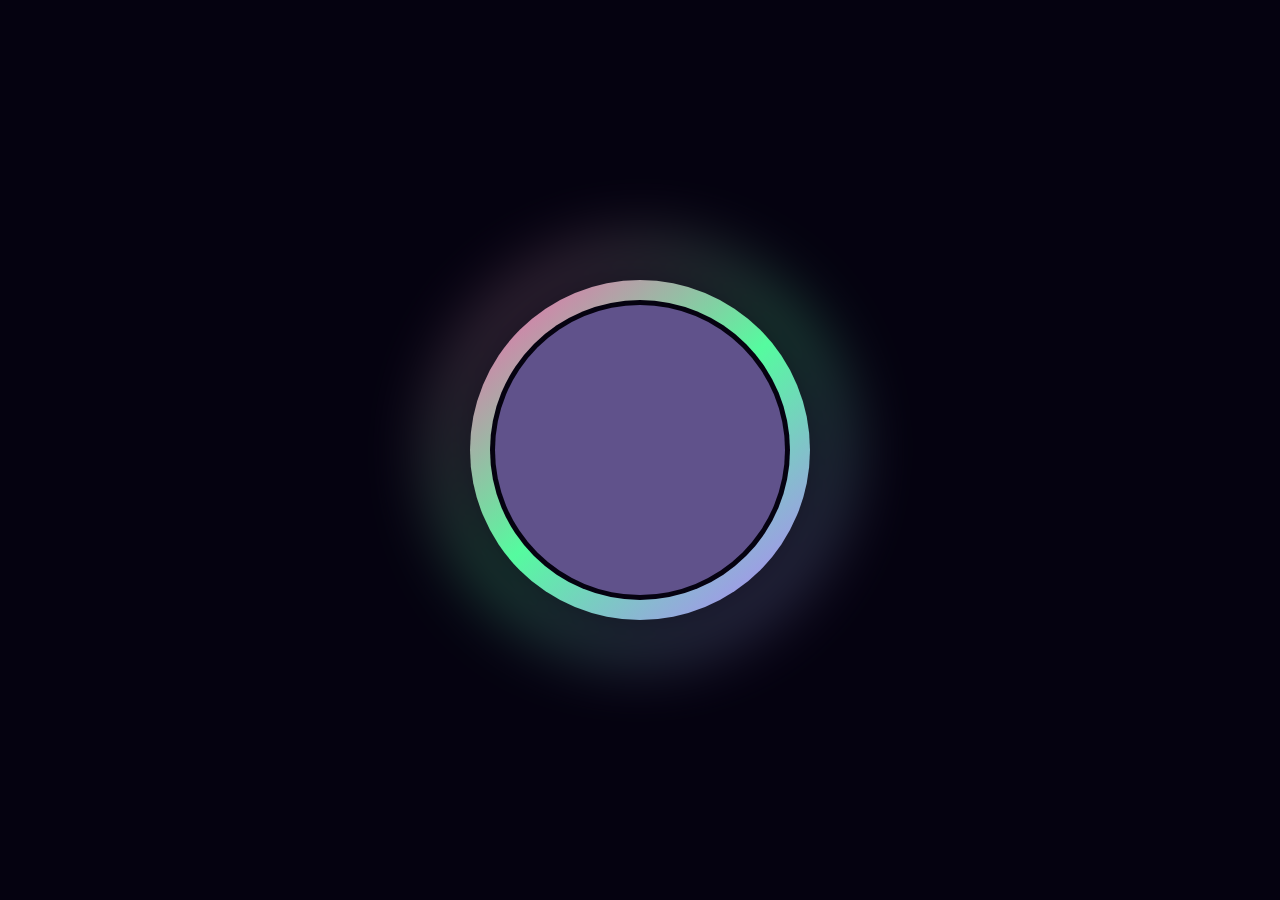
<file: TemaAnimatieCSS/index.html>
<!DOCTYPE html>
<html lang="en">

<head>
    <meta charset="UTF-8">
    <meta name="viewport" content="width=device-width, initial-scale=1.0">
    <title>Animatie CSS</title>
    <link rel="stylesheet" href="./style.css">
</head>

<body>
    <div class="circle"></div>
    <div class="inner-circle"></div>
</body>

</html>
</file>
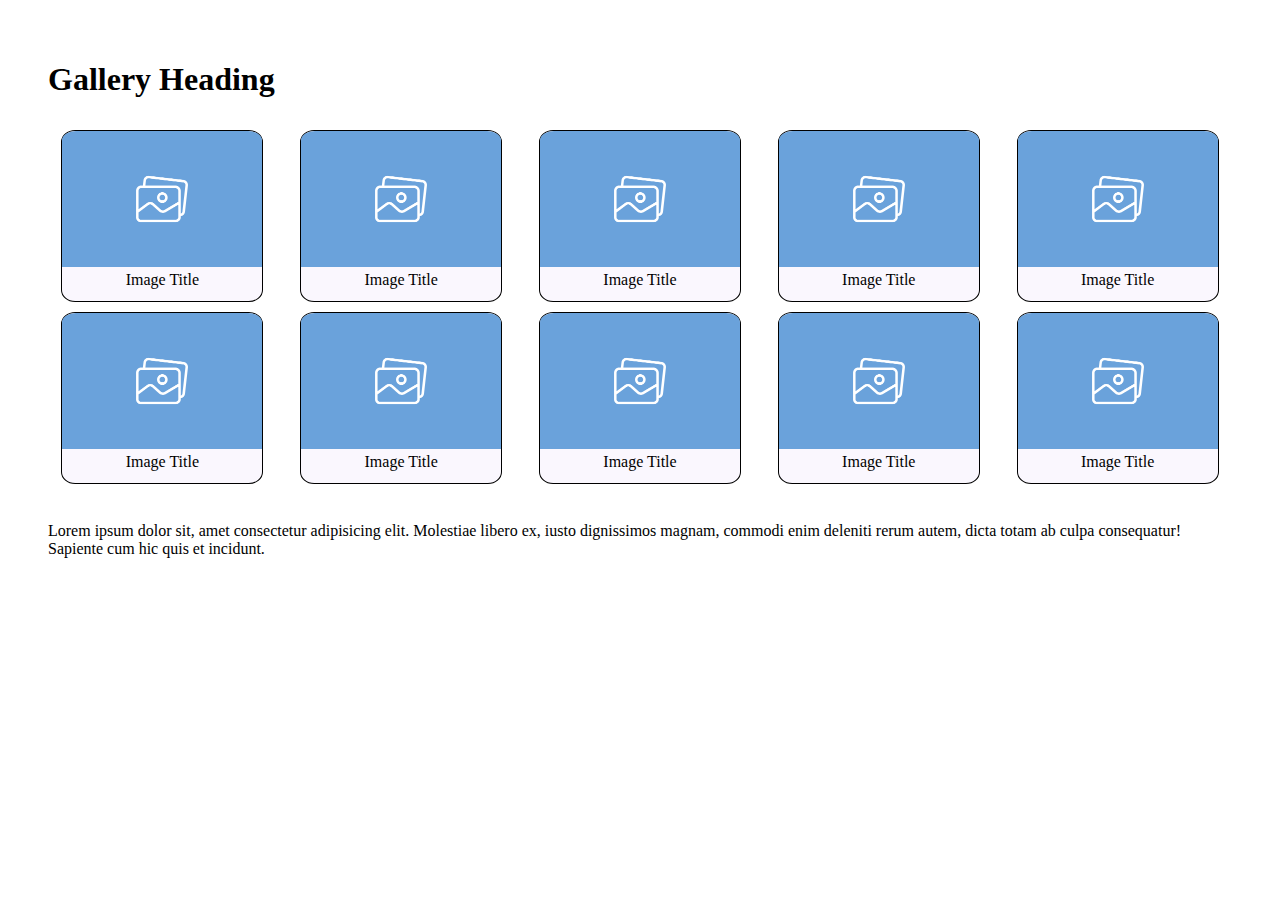
<file: TemaGalerieResponsive/index.html>
<!DOCTYPE html>
<html lang="en">

<head>
    <meta charset="UTF-8">
    <meta name="viewport" content="width=device-width, initial-scale=1.0">
    <title>Responsive Gallery</title>
    <link rel="stylesheet" href="./style.css">
</head>

<body>
    <div class="gallery-container">
        <div class="gallery-title">
            <h1>Gallery Heading</h1>
        </div>
        
        <div class="gallery" id="gallery-1">
            <img src="./img/placeholder-image.png">
            <div class="gallery-desc">Image Title</div>
        </div>

        <div class="gallery" id="gallery-2">
            <img src="./img/placeholder-image.png">
            <div class="gallery-desc">Image Title</div>
        </div>

        <div class="gallery" id="gallery-3">
            <img src="./img/placeholder-image.png">
            <div class="gallery-desc">Image Title</div>
        </div>

        <div class="gallery" id="gallery-4">
            <img src="./img/placeholder-image.png">
            <div class="gallery-desc">Image Title</div>
        </div>

        <div class="gallery" id="gallery-5">
            <img src="./img/placeholder-image.png">
            <div class="gallery-desc">Image Title</div>
        </div>

        <div class="gallery" id="gallery-6">
            <img src="./img/placeholder-image.png">
            <div class="gallery-desc">Image Title</div>
        </div>

        <div class="gallery" id="gallery-7">
            <img src="./img/placeholder-image.png">
            <div class="gallery-desc">Image Title</div>
        </div>

        <div class="gallery" id="gallery-8">
            <img src="./img/placeholder-image.png">
            <div class="gallery-desc">Image Title</div>
        </div>

        <div class="gallery" id="gallery-9">
            <img src="./img/placeholder-image.png">
            <div class="gallery-desc">Image Title</div>
        </div>

        <div class="gallery" id="gallery-10">
            <img src="./img/placeholder-image.png">
            <div class="gallery-desc">Image Title</div>
        </div>

        <div class="gallery-text">
            <p>Lorem ipsum dolor sit, amet consectetur adipisicing elit. Molestiae libero ex, iusto dignissimos magnam,
                commodi enim deleniti rerum autem, dicta totam ab culpa consequatur! Sapiente cum hic quis et incidunt.
            </p>
        </div>
    </div>
</body>

</html>
</file>
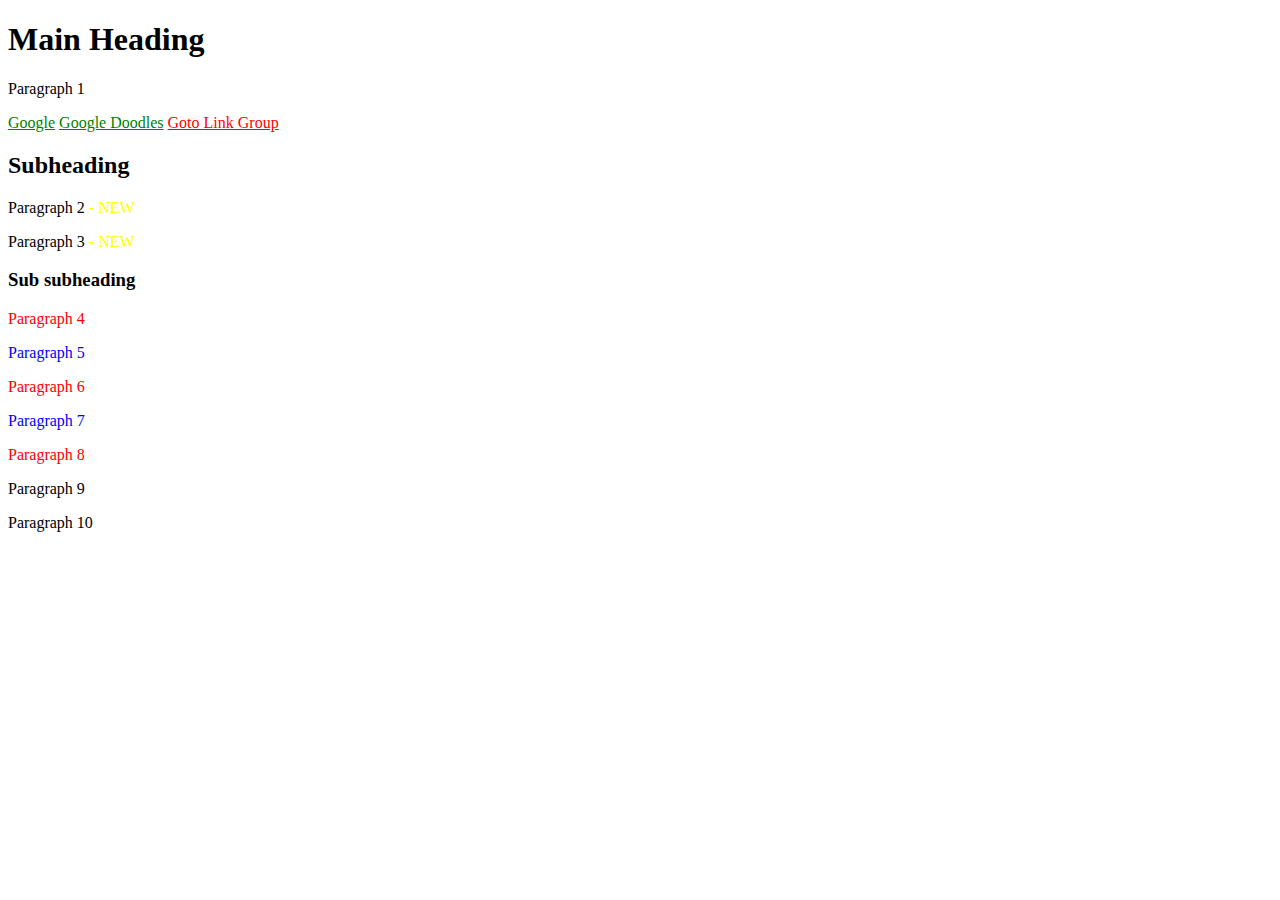
<file: TemaSelectoriCSS/index.html>
<!DOCTYPE html>
<html lang="en">

<head>
    <meta charset="UTF-8">
    <title>Advanced CSS - Assignment 1</title>
    <link rel="stylesheet" href="./style.css">
</head>

<body>
    <h1>Main Heading</h1>
    <p>Paragraph 1</p>
    <a href="https://www.google.com/">Google</a>
    <a href="https://www.google.com/doodles">Google Doodles</a>
    <a href="https://www.link-group.eu/" target="_blank">Goto Link Group</a>
    <div id="first-div">
        <h2>Subheading</h2>
        <p>Paragraph 2</p>
        <p>Paragraph 3</p>
        <div id="second-div">
            <h3>Sub subheading</h3>
            <p>Paragraph 4</p>
            <p>Paragraph 5</p>
            <p>Paragraph 6</p>
            <p>Paragraph 7</p>
            <p>Paragraph 8</p>
        </div>
    </div>
    <p>Paragraph 9</p>
    <p>Paragraph 10</p>
</body>

</html>
</file>
<file: TemaAnimatieCSS/style.css>
@keyframes scale-animation {
    from {
        transform: scale(0.1);
        filter: blur(0px);
        opacity: 0.3;
    }

    to {
        transform: scale(1);
        filter: blur(10px);
        opacity: 0.05;
    }
}

@keyframes rotate-animation {
    from {
        transform: rotate(0deg);
    }

    to {
        transform: rotate(360deg);
    }
}

body {
    background-color: #050210;
}

.circle {
    position: absolute;
    inset: 0;
    margin: auto;
    width: 300px;
    height: 300px;
    border: double 20px transparent;
    border-radius: 100%;
    background-image: linear-gradient(#050210, #050210),
        linear-gradient(140deg, #fb5dad, #55fb9f, #b97aff);
    background-origin: border-box;
    background-clip: padding-box, border-box;

    animation: rotate-animation 1s linear infinite;
}

.circle::after {
    content: "";
    position: absolute;
    inset: 0;
    z-index: -1;
    border-radius: 100%;
    background: inherit;
    border: double 20px transparent;
    filter: blur(25px);
    transform: scale(1.35);
    opacity: 0.5;
}

.inner-circle {
    position: absolute;
    inset: 0;
    margin: auto;
    width: 250px;
    height: 250px;
    border: solid 20px transparent;
    border-radius: 100%;
    background-image: radial-gradient(circle, #60528b, #60528b);

    animation: scale-animation 1.3s linear infinite;
}
</file>
<file: TemaGalerieResponsive/style.css>
.gallery-container {
    display: grid;
    justify-items: center;
    row-gap: 10px;
    column-gap: 10px;
    margin: 40px;
    grid-template-columns: repeat(5, 1fr);
    grid-template-areas:
        "topTxt topTxt topTxt topTxt topTxt"
        "img1 img2 img3 img4 img5"
        "img6 img7 img8 img9 img10"
        "bottomTxt bottomTxt bottomTxt bottomTxt bottomTxt";
}

.gallery {
    max-width: 200px;
    border: 1px solid #000000;
    background-color: #FAF7FE;
    border-radius: 7%;
}

div.gallery img {
    width: 100%;
    height: 80%;
    background-color: #6AA2DB;
    border-radius: 7% 7% 0 0;
}

.gallery-desc {
    text-align: center;
    padding-bottom: 15px;
}

.gallery-title {
    grid-area: topTxt;
    margin-right: auto;
}

#gallery-1 {
    grid-area: img1;
}

#gallery-2 {
    grid-area: img2;
}

#gallery-3 {
    grid-area: img3;
}

#gallery-4 {
    grid-area: img4;
}

#gallery-5 {
    grid-area: img5;
}

#gallery-6 {
    grid-area: img6;
}

#gallery-7 {
    grid-area: img7;
}

#gallery-8 {
    grid-area: img8;
}

#gallery-9 {
    grid-area: img9;
}

#gallery-10 {
    grid-area: img10;
}

.gallery-text {
    grid-area: bottomTxt;
    padding-top: 1%;
}

@media screen and (max-width: 1024px) {
    .gallery-container {
        grid-template-columns: repeat(5, 1fr);
        grid-template-areas:
            "topTxt topTxt topTxt topTxt topTxt"
            "img1 img2 img3 img4 img5"
            "img6 img7 img8 img9 img10"
            "bottomTxt bottomTxt bottomTxt bottomTxt bottomTxt";
    }
}

@media screen and (max-width: 768px) {
    .gallery-container {
        grid-template-columns: repeat(3, 1fr);
        grid-template-areas:
            "topTxt topTxt topTxt"
            "img1 img2 img3"
            "img4 img5 img6"
            "img7 img8 img9"
            "img10 . ."
            "bottomTxt bottomTxt bottomTxt";
    }
}

@media screen and (max-width: 414px) {
    .gallery-container {
        grid-template-columns: repeat(1, 1fr);
        grid-template-areas:
            "topTxt"
            "img1"
            "img2"
            "img3"
            "img4"
            "img5"
            "img6"
            "img7"
            "img8"
            "img9"
            "img10"
            "bottomTxt";
    }
}
</file>
<file: TemaSelectoriCSS/style.css>
a[href^="https://www.google.com"] {
    color: green;
}

a[target="_blank"] {
    color: red;
}

#second-div {
    p:nth-of-type(odd) {
        color: red;
    }

    p:nth-of-type(even) {
        color: blue;
    }
}

#first-div>p::after {
    content: " - NEW";
    color: yellow;
}

body>p:last-of-type:hover {
    font-style: italic;
}
</file>
